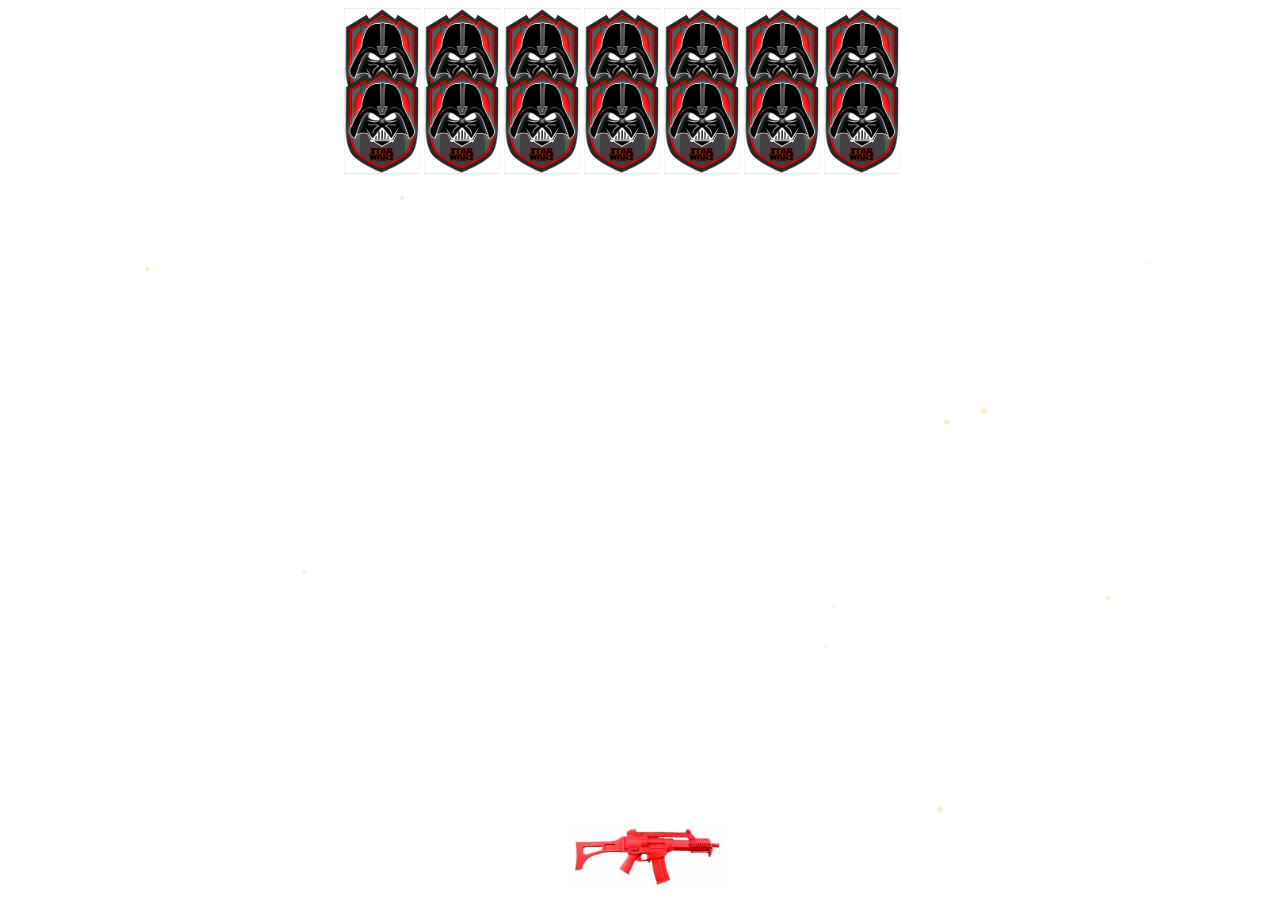
<file: game.html>
<!DOCTYPE html>
<html lang="en">
<head>
    <meta charset="UTF-8">
    <meta name="viewport" content="width=device-width, initial-scale=1.0">
    <title>Document</title>
    <style>
        .imager:hover{
            filter:brightness(200%);
            transform:rotateZ(90deg);
            z-index:-1;
        }
    </style>
</head>
<body>
    <canvas id="root"></canvas>
    <script>
         const canvas=document.getElementById("root");
         const ctx=canvas.getContext("2d");
         canvas.width=innerWidth;
         canvas.height=innerHeight;
         class Player{
            constructor(){
                this.rotation=0;
                
                this.velocity={
                    x:0,y:0
                }
                const image=new Image();
                image.src="redgun.jpg";
                image.classList.add("imager");
                image.onload=()=>{
                    this.image=image;
                    this.height=image.height*0.35;
                    this.width=image.width*0.35;
                    this.position={
                    x:canvas.width/2-this.width/2,
                    y:canvas.height-this.height-20

                }
                
                }
            }
            draw(){
             
                ctx.save();
                ctx.translate(player.position.x+player.width/2, player.position.y+player.height/2)
                ctx.rotate(this.rotation)
                ctx.translate(-player.position.x-player.width/2, -player.position.y-player.height/2)
                ctx.drawImage(this.image, this.position.x, this.position.y, this.width, this.height);
                 ctx.restore()
            
                
                
            }
             update(){
                 if(this.image){
                  this.draw()
                  this.position.x +=this.velocity.x;
                 }
            }
}

class InvaderProjectile{
    constructor({position,velocity}){
        this.position=position;
        this.velocity=velocity;
        this.width=5;
        this.height=5;

    }
    draw(){
        //ctx.beginPath()
        ctx.fillStyle='blue';
        ctx.fillRect(this.position.x,this.position.y,this.width, this.height)
        //ctx.fill()
       // ctx.closePath()
    }
    update(){
        this.draw();
        this.position.x+=this.velocity.x
        this.position.y+=this.velocity.y
    }
}
class Particle{
    constructor({position,velocity,radius,color}){
        this.position=position;
        this.velocity=velocity;
        this.radius=radius;
        this.color=color;
        this.opacity=1;

    }
    draw(){
        ctx.save()
        ctx.globalAlpha=this.opacity;
        ctx.beginPath()
        ctx.fillStyle=this.color;
        ctx.arc(this.position.x,this.position.y, this.radius,0,2*Math.PI)
        ctx.fill()
        ctx.closePath()
        ctx.restore()
    }
    update(){
        this.draw();
        this.position.x+=this.velocity.x
        this.position.y+=this.velocity.y
        this.opacity-=0.01
    }
}

//const invaderProjectiles=[];

class Invader{
            constructor({position}){
                //this.rotation=0;
                
                this.velocity={
                    x:0,y:3
                }
                const image=new Image();
                image.src="deathinvader.png";
                image.classList.add("imager");
                image.onload=()=>{
                    this.image=image;
                    this.height=image.height*0.1;
                    this.width=image.width*0.1;
                    this.position={x:position.x,y:position.y
                   // x:canvas.width/2-this.width/2,
                   // y:canvas.height/2

                }
                
                }
            }
            draw(){
             
                
                ctx.drawImage(this.image, this.position.x, this.position.y, this.width, this.height);
             
            
                
                
            }
             update({velocity}){
                 if(this.image){
                  this.draw()
                  this.position.x +=velocity.x;
                  this.position.y +=velocity.y;
                  this.position.x+=velocity.x;

                 }
            }//this.position.x+this.width/2,this.position.y+this.height
            shoot(invaderProjectiles){
                console.log("shooting started..")
                 invaderProjectiles.push(new InvaderProjectile({
                    position:{x:this.position.x+this.width/2, y:this.position.y+this.height},
                    velocity:{x:0,y:1}
                 }))
                 console.log("shooting worked")
            }
}

class Projectile{
    constructor({position,velocity}){
        this.position=position;
        this.velocity=velocity;
        this.radius=3
    }
    draw(){
        ctx.beginPath()
        ctx.arc(this.position.x,this.position.y, this.radius,0,2*Math.PI)
        ctx.fillStyle="black"
        ctx.fill()
        ctx.closePath()
    }
    update(){
        this.draw()
        this.position.x+=this.velocity.x
        this.position.y+=this.velocity.y
    }
}



class Grid{
          constructor(){this.position={x:0,y:0}
                         this.velocity={x:4,y:0}
                         
                         this.invaders=[]
                         
                         const columns=Math.floor(Math.random()*10+5)
                         this.width=columns*50;
                         const rows=Math.floor(Math.random()*5+2)
                         for(let i=0;i<columns;i++){
                            for(let j=0;j<rows;j++){
                         this.invaders.push(
                            new Invader({
                                position:
                                {x:i*80,
                                y:j*60
                            }})
                            );
                        } }
                         
                       
                      
                    //        for(let x=0;x<columns;x++){
                    //         for(let y=0;y<rows;y++){
                    //              this.invaders.push({position:{x:x*30, y:h*30}})}}
                      }

            update(){
                    this.position.x +=this.velocity.x;
                    this.position.y +=this.velocity.y;
                     this.velocity.y=0;
                     if(this.position.x+this.width+200>=canvas.width||this.position.x<=0){
                             this.velocity.x=-this.velocity.x;this.velocity.y=30}
                 }

 }


const player=new Player();
const projectiles=[]
const invaderProjectiles=[]
const particles=[]
const grids=[]
function createParticles({object,color}){
    for(let i=0;i<=15;i++){
        particles.push(new Particle({
            position:{
                x:object.position.x+object.width/2,
                y:object.position.y+object.height/2
            },
            velocity:{
                x:(Math.random()-0.5)*2,
                y:(Math.random()-0.5)*2
            },
            radius:Math.random()*3,
            color:color||'#BAA0DE'
        }))
    }
}

keys={
            a:{pressed:false},
            d:{pressed:false},
            space:{pressed:false}
         }
let frames=0; 
let randomInterval=Math.floor((Math.random()*500)+500);
for(let i=0;i<15;i++){
    particles.push(new Particle({
        position:{
            x:Math.random()*canvas.width,
            y:Math.random()*canvas.height
        },
        velocity:{
            x:0,y:1
        },
        radius:Math.random()*3,
        color:'orange'
    }))
}        
function animate(){
            requestAnimationFrame(animate);
            ctx.fillStyle='white';
            ctx.fillRect(0,0,canvas.width,canvas.height)
            particles.forEach((particle,index)=>{
                particle.update()
                if(particle.opactiy<=0){
                    setTimeout(()=>{
                        particles.splice(index,1);
                    })
                }else{
                    particle.update();
                }
            })
            player.update();
            invaderProjectiles.forEach((invaderProjectile,k)=>{
                if(invaderProjectile.position.y+invaderProjectile.height>=canvas.height){
                    setTimeout(()=>{
                        invaderProjectiles.splice(k,1)
                    })
                }else{
                invaderProjectile.update();
              }
              if(invaderProjectile.position.y+invaderProjectile.height>=player.position.y
                  && invaderProjectile.position.x+invaderProjectile.width>=player.position.x
                  && invaderProjectile.position.x<=player.position.x+player.width){
                console.log("you lost the game")
                createParticles({object:player,color:"red"});
                setTimeout(()=>{
                    invaderProjectiles.splice(k,1)  
                })
               
              }
            }) 
           
            projectiles.forEach(projectile => {
                projectile.update();
            });
            grids.forEach((grid,gridIndex)=>{
              grid.update()
           if(frames%100===0 && grid.invaders.length>0){
               grid.invaders[Math.floor(Math.random()*grid.invaders.length)].shoot(invaderProjectiles);
              }
             
              grid.invaders.forEach((invader,i)=>{
                //invader.update({velocity:grid.velocity})
                invader.update({velocity:grid.velocity})
                projectiles.forEach((projectile,j)=>{
                    if(projectile.position.y-projectile.radius<=invader.position.y+invader.height
                   && projectile.position.x+projectile.radius>=invader.position.x
                    && projectile.position.x-projectile.radius<=invader.position.x+invader.width
                    && projectile.position.y+projectile.radius>=invader.position.y
                    ){
                         setTimeout(()=>{
                            const invaderFound=grid.invaders.find((invader2)=>{
                                return invader2===invader;
                            })
                            const projectileFound=projectiles.find((projectile2)=>{
                                return projectile2===projectile;
                            })
                     if(invaderFound && projectileFound)
                            {
                                
                        for(let i=0;i<15;i++){
                         particles.push(new Particle({
                            position:{
                            x:invader.position.x+invader.width/2,
                            y:invader.position.y+invader.height/2
                         },
                         velocity:{
                            x:(Math.random()-0.5)*2,
                            y:(Math.random()-0.5)*2
                         },
                         radius:Math.random()*9, color:"#BAA0DE"}))}
                                grid.invaders.splice(i,1);
                                 projectiles.splice(j,1);
                                 if(grid.invaders.length>0){
                                     const firstInvader=grid.invaders[0]
                                     const lastInvader=grid.invaders[grid.invaders.length-1]
                                      //grid.width=lastInvader.position.x-firstInvader.position.x+lastInvader.width
                                       //grid.position.x=firstInvader.position.x
                                 }
                                 }
                            else
                            {
                                  // grids.splice(gridIndex,1)
                                  }
                                }
               
                ,0)
              }
             })
        })
    })
       
            if(keys.a.pressed && player.position.x>=0){
                player.velocity.x=-5
                 player.rotation=-0.15
             }
           
            else if(keys.d.pressed && player.position.x+player.width<=canvas.width){
               player.velocity.x=5
               player.rotation=0.15

            }else{
                player.velocity.x=0;
                  player.rotation=0
              }
              console.log(frames);
              if(frames%randomInterval===0){
                grids.push(new Grid())
                randomInterval=Math.floor(Math.random()*500+500);
                frames=0;
              }
              
              frames++
}
animate()
addEventListener('keydown',({key})=>{
            switch(key){
                case 'a':
                  console.log("left");
                  keys.a.pressed=true
                  //player.velocity.x=-5;
                  break;
                case 'd':
                  console.log("right");
                  keys.d.pressed=true;
                  break;  

                case ' ':
                    projectiles.push(new Projectile({position:{x:player.position.x+player.width/2,y:player.position.y+player.height/2},velocity:{x:0,y:-7}}))
                  console.log("space clicked");
                  break;  
                   
                    
            }
})
addEventListener('keyup',({key})=>{
            switch(key){
                case 'a':
                  console.log("left");
                  keys.a.pressed=false;
                  break;
                case 'd':
                  console.log("right");
                  keys.d.pressed=false
                  break;  

                case ' ':
                  console.log("space clicked");
                  break;  
                   
                    
            }
 })












    </script>
</body>
</html>
</file>
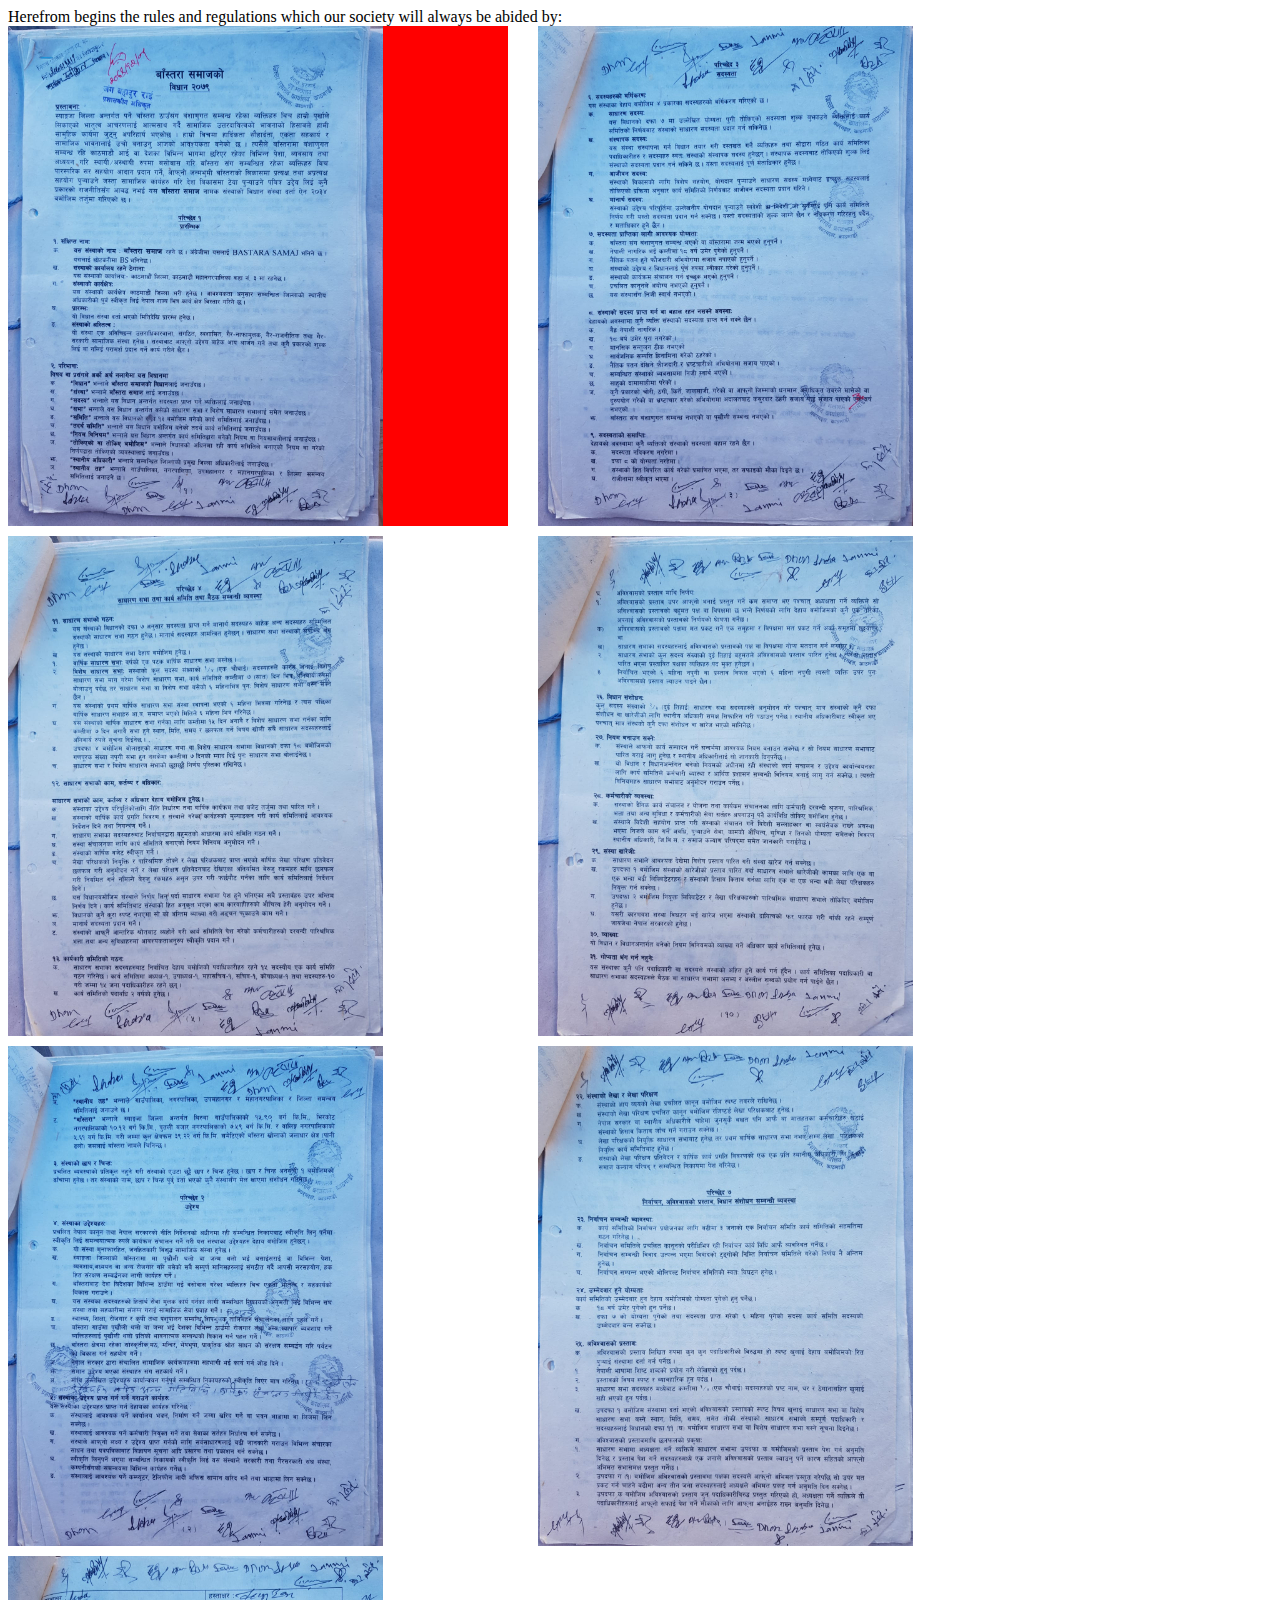
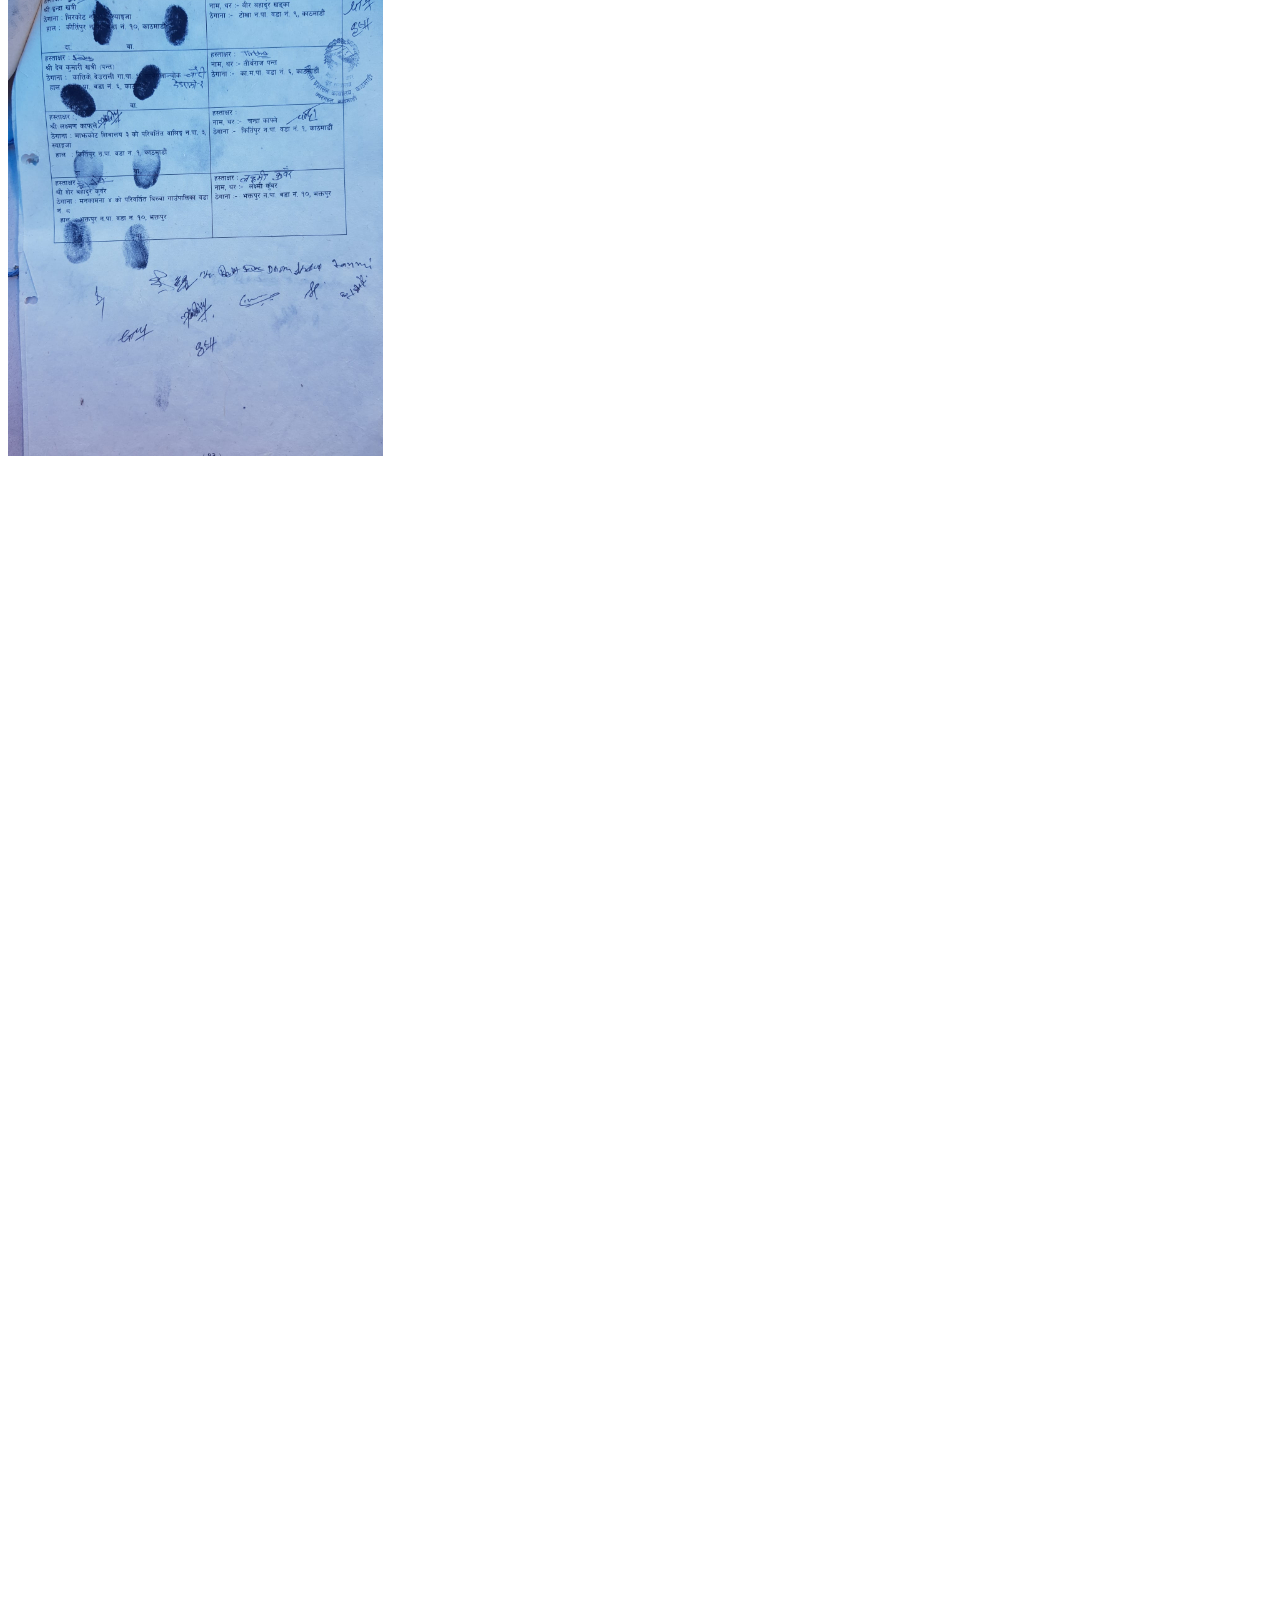
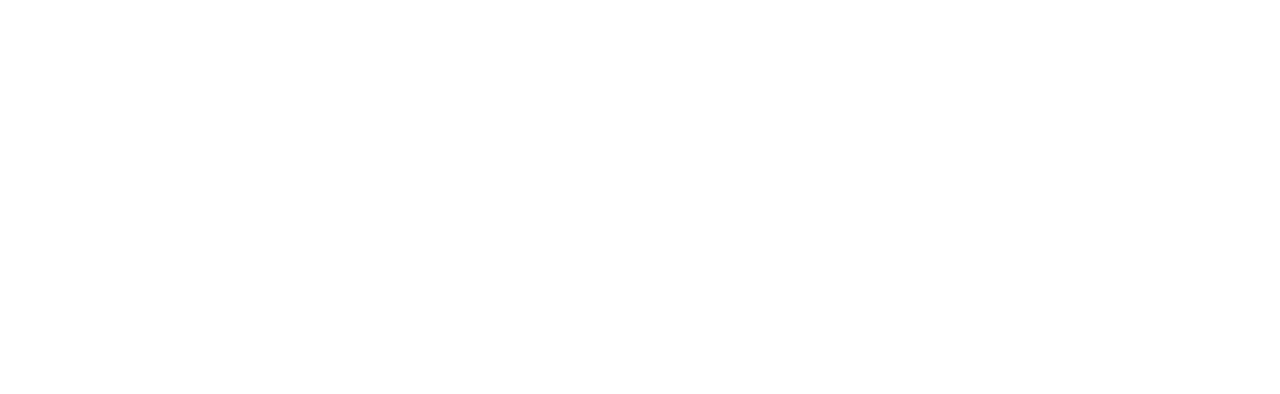
<file: basatara_samaj_website/rules.html>
<!DOCTYPE html>
<html lang="en">
<head>
    <meta charset="UTF-8">
    <meta name="viewport" content="width=device-width, initial-scale=1.0">
    <title>Rules</title>
    <style>
        .rule-imgs{
            display:grid;
            grid-template-rows: repeat(7, 1fr);
            grid-template-columns:repeat(2, 500px);
            place-items: center;
            grid-row-gap:10px;
    
            grid-column-gap: 30px;
        }
       
        .rule1{
            width:500px;
            height:500px;
            background: red;
        }
        .rule1 img{
            max-width: 100%;
            max-height: 100%;
        }
        .rule2{
            width:500px;
            height:500px;
        }
        .rule2 img{
            max-width: 100%;
            max-height: 100%;
        }
        .rule3{
            width:500px;
            height:500px;
        }
        .rule3 img{
            max-width: 100%;
            max-height: 100%;
        }
        .rule4{
            width:500px;
            height:500px;
        }
        .rule4 img{
            max-width: 100%;
            max-height: 100%;
        }
        .rule5{
            width:500px;
            height:500px;
        }
        .rule5 img{
            max-width: 100%;
            max-height: 100%;
        }
        .rule6{
            width:500px;
            height:500px;
        }
        .rule6 img{
            max-width: 100%;
            max-height: 100%;
        }
        .rule7{
            width:500px;
            height:500px;
        }
        .rule7 img{
            max-width: 100%;
            max-height: 100%;
        }
        /* .rule8{
            width:500px;
            height:500px;
        }
        .rule8 img{
            max-width: 100%;
            max-height: 100%;
        }
        .rule9{
            width:500px;
            height:500px;
        }
        .rule9 img{
            max-width: 100%;
            max-height: 100%;
        }
        .rule10{
            width:500px;
            height:500px;
        }
        .rule11 img{
            max-width: 100%;
            max-height: 100%;
        }
        .rule12{
            width:500px;
            height:500px;
        }
        .rule12 img{
            max-width: 100%;
            max-height: 100%;
        }
        .rule13{
            width:500px;
            height:500px;
        }
        .rule13 img{
            max-width: 100%;
            max-height: 100%;
        } */
        </style>
</head>
<body>
    <div>Herefrom begins the rules and regulations which our society will always be abided by:</div>
<div class="rule-imgs">
   <div class="rule1">
    <img src="img/rule1.jpg" alt="" loading="lazy" >
   </div>
    <div class="rule2">
        <img src="img/rule2.jpg" alt="" loading="lazy">
    </div>
    
    <div class="rule3">
        <img src="img/rule3.jpg" alt="" loading="lazy" >
    </div>
    <div class="rule4">
        <img src="img/rule4.jpg" alt="" loading="lazy">
    </div>
    <div class="rule5">
        <img src="img/rule5.jpg" alt="" loading="lazy">
    </div>
    <div class="rule6">
        <img src="img/rule6.jpg" alt="" loading="lazy">
    </div>
    <div class="rule7">
        <img src="img/rule7.jpg" alt="" loading="lazy">
    </div>
    <!-- 
    <div class="rule8">
        <img src="img/rule8.jpg" alt="" loading="lazy">
    </div>
    <div class="rule9">
        <img src="img/rule9.jpg" alt="" loading="lazy">
    </div>
    <div class="rule10">
        <img src="img/rule9.jpg" alt="" loading="lazy">
    </div>
    <div class="rule11">
        <img src="img/rule11.jpg" alt="" loading="lazy">
    </div>
    <div class="rule12">
        <img src="img/rule12.jpg" alt="" loading="lazy">
    </div>
    <div class="rule13">
        <img src="img/rule13.jpg" alt="" loading="lazy">
    </div> -->

</div>
</body>
</html>
</file>
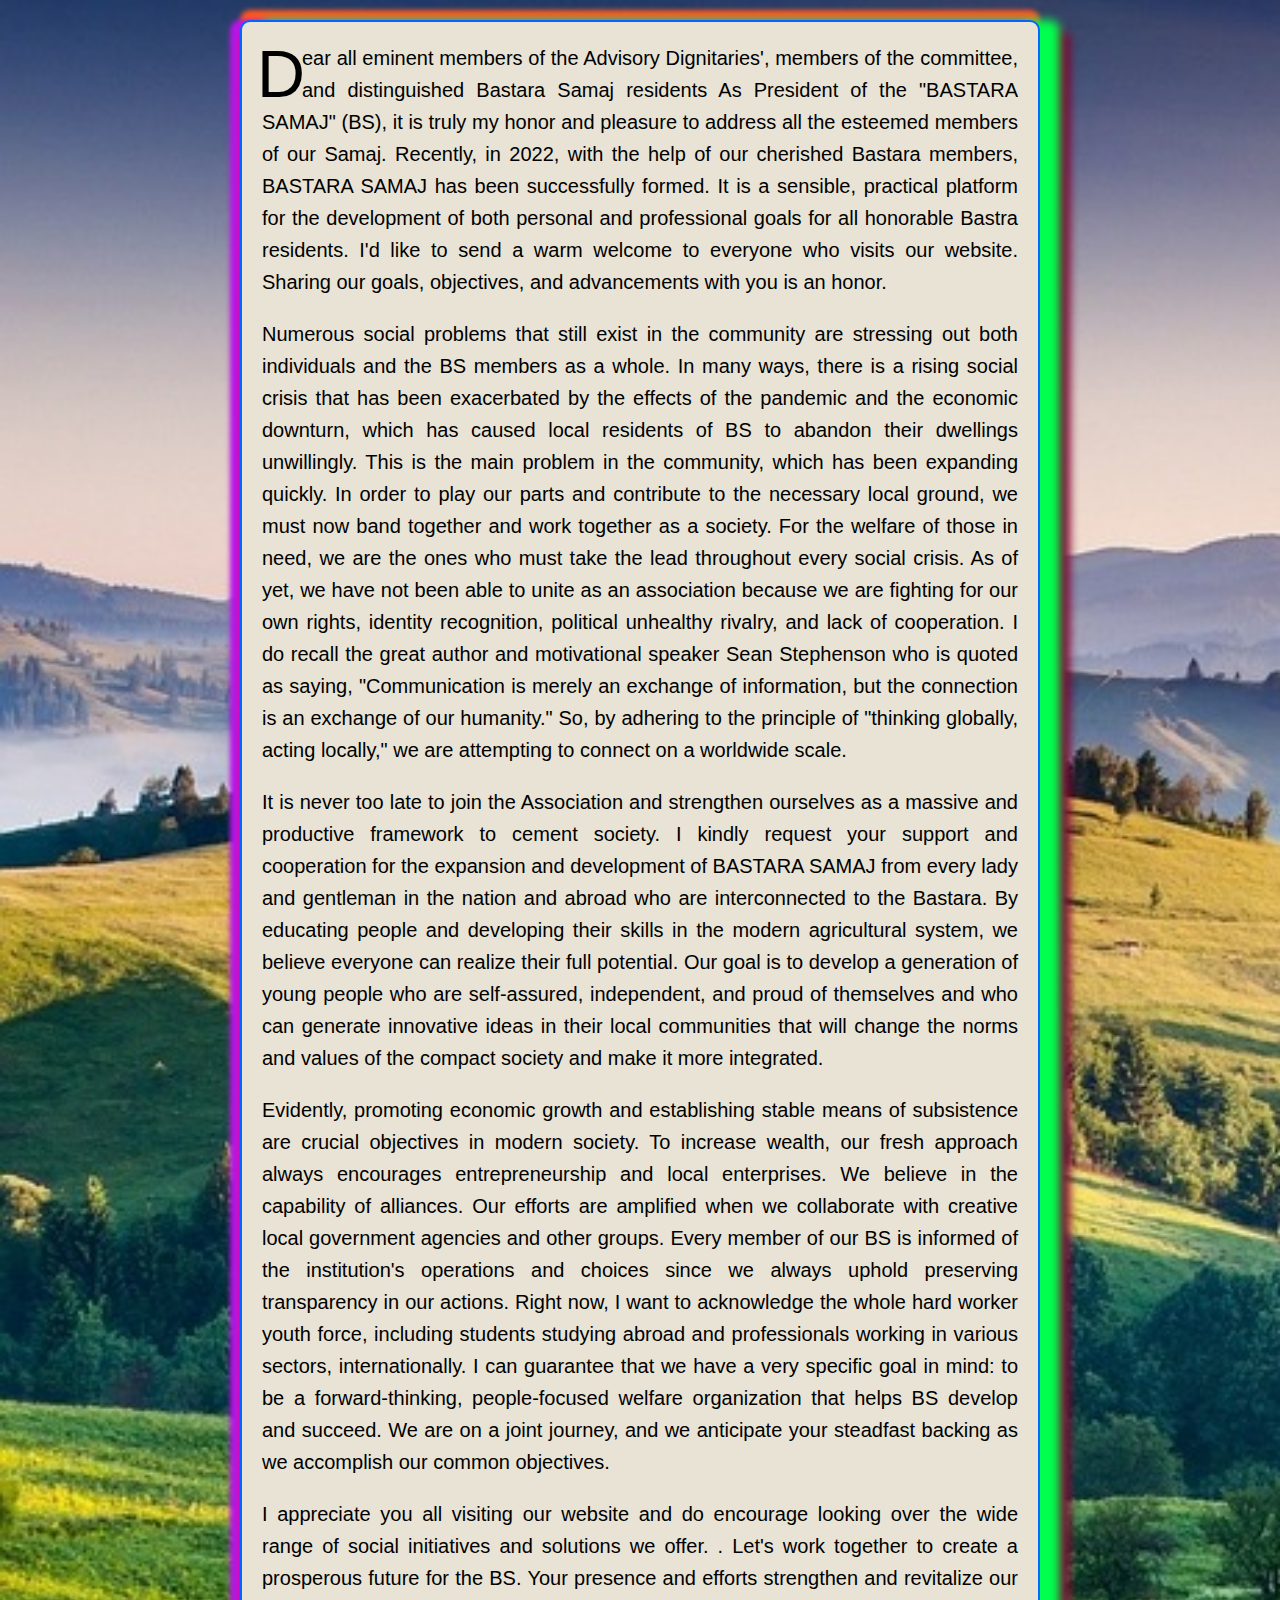
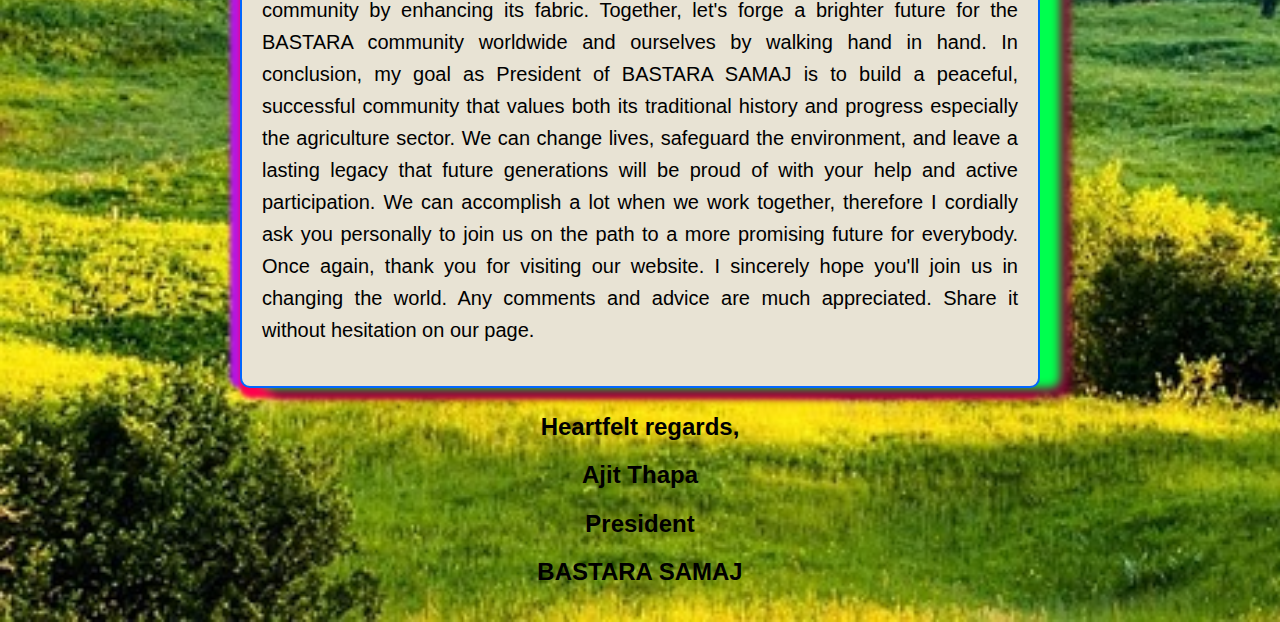
<file: basatara_samaj_website/word.html>
<!DOCTYPE html>
<html lang="en">
<head>
    <meta charset="UTF-8">
    <meta name="viewport" content="width=device-width, initial-scale=1.0">
    <title>Theme</title>
    <link rel="stylesheet" href="wordstyle.css">
</head>
<body>
    <div class="container">
      <p class="p1"> Dear all eminent members of the Advisory Dignitaries', members of the committee, and distinguished Bastara Samaj residents 
        As President of the "BASTARA SAMAJ" (BS),
       it is truly my honor and pleasure to address all the esteemed members of our Samaj. Recently,
    in 2022, with the help of our cherished Bastara members, BASTARA SAMAJ has been successfully formed. It is a sensible, practical
     platform for the development of both personal and professional goals for all honorable Bastra residents. I'd like to send a warm welcome
      to everyone who visits our website. Sharing our goals, objectives, and advancements with you is an honor.</p>
  
 
<p class="p2">Numerous social problems that still exist in the community are stressing out both individuals and the BS members as a whole. In many
  ways, there is a rising social crisis that has been exacerbated by the effects of the pandemic and the economic downturn, which has
   caused local residents of BS to abandon their dwellings unwillingly. This is the main problem in the community, which has been expanding
    quickly. In order to play our parts and contribute to the necessary local ground, we must now band together and work together as a society.
  For the welfare of those in need, we are the ones who must take the lead throughout every social crisis. As of yet, we have not been able to 
  unite as an association because we are fighting for our own rights, identity recognition, political unhealthy rivalry, and 
  lack of cooperation. I do recall the great author and motivational speaker Sean Stephenson who is quoted as saying, "Communication is
   merely an exchange of information, but the connection is an exchange of our humanity."  So, by adhering to the principle of "thinking 
   globally, acting locally," we are attempting to connect on a worldwide scale.</p>
<p class="p3">It is never too late to join the Association and strengthen ourselves as a massive and productive framework to cement society.
  I kindly request your support and cooperation for the expansion and development of BASTARA SAMAJ from every lady and gentleman in 
  the nation and abroad who are interconnected to the Bastara. By educating people and developing their skills in the modern agricultural 
  system, we believe everyone can realize their full potential. Our goal is to develop a generation of young people who are self-assured, 
  independent, and proud of themselves and who can generate innovative ideas in their local communities that will change the norms and values
   of the compact society and make it more integrated.</p>
<p class="p4">Evidently, promoting economic growth and establishing stable means of subsistence are crucial objectives in modern society. To increase 
  wealth, our fresh approach always encourages entrepreneurship and local enterprises. We believe in the capability of alliances. 
  Our efforts are amplified when we collaborate with creative local government agencies and other groups. Every member of our BS is 
  informed of the institution's operations and choices since we always uphold preserving transparency in our actions. 
  Right now, I want to acknowledge the whole hard worker youth force, including students studying abroad and professionals working in
   various sectors, internationally. I can guarantee that we have a very specific goal in mind: to be a forward-thinking, people-focused
    welfare organization that helps BS develop and succeed. We are on a joint journey, and we anticipate your steadfast backing as we 
    accomplish our common objectives.</p>
<p class="p5">I appreciate you all visiting our website and do encourage looking over the wide range of social initiatives and solutions we offer.
  . Let's work together to create a prosperous future for the BS. Your presence and efforts strengthen and revitalize our community by
   enhancing its fabric. Together, let's forge a brighter future for the BASTARA community worldwide and ourselves by walking hand in hand.
  In conclusion, my goal as President of BASTARA SAMAJ is to build a peaceful, successful community that values both its traditional
  history and progress especially the agriculture sector. We can change lives, safeguard the environment, and leave a lasting legacy that future 
  generations will be proud of with your help and active participation. We can accomplish a lot when we work together, therefore I cordially ask
   you personally to join us on the path to a more promising future for everybody.
  Once again, thank you for visiting our website. I sincerely hope you'll join us in changing the world. Any comments and advice are
  much appreciated.  Share it without hesitation on our page. </p>
</div>
<section>
  <h2>Heartfelt regards,</h2>
  <h2>Ajit Thapa </h2>
  <h2>President</h2>
  <h2>BASTARA SAMAJ</h2>
</section>  


</body>
</html>
</file>
<file: basatara_samaj_website/wordstyle.css>
/* Reset margins and paddings for all elements */
* {
    margin: 0;
    padding: 0;
    box-sizing: border-box;
}
:root{
    --color1: #00ff4e;
    --color2: #ff004e;
    --color3: #b716e6;
    --color4: #FF5722;
}
/* Body styling */
body {
    font-family: Arial, sans-serif;
    line-height: 1.6;
    padding: 20px;
    background-color: #eee2e2;
    background-image: url("back.jpg");
    background-repeat:repeat;
    background-size:cover;
}
.p1::first-letter {
    initial-letter: 2;
}

/* Container styling */
.container {
    max-width: 800px;
    margin: auto;
    
    padding: 20px;
    border-radius: 10px;
    box-shadow: 20px 0px 10px 0px var(--color1),30px 10px 10px rgb(128, 0, 51),
    0px 10px 5px 0px var(--color2),
    -10px 0px 5px 0px var(--color3),
    0px -10px 5px 0px var(--color4);
    border: 2px solid #0066FF;
    font-size: 20px;  
    background-color:#e8e3d4; 
}

/* Paragraph styling */
.container p {
    margin-bottom: 20px;
    text-align: justify;

}

/* Section styling */
section {
    text-align: center;
    margin-top: 20px;
}


/* Heading styling */
h2 {
    margin-bottom: 10px;
}

/* Responsive design using media queries */
@media (max-width: 768px) {
    .container {
        padding: 15px;
    }

    body {
        padding: 10px;
    }
}

@media (max-width: 480px) {
    .container {
        padding: 10px;
    }

    h2 {
        font-size: 1.2em;
    }
}
</file>
